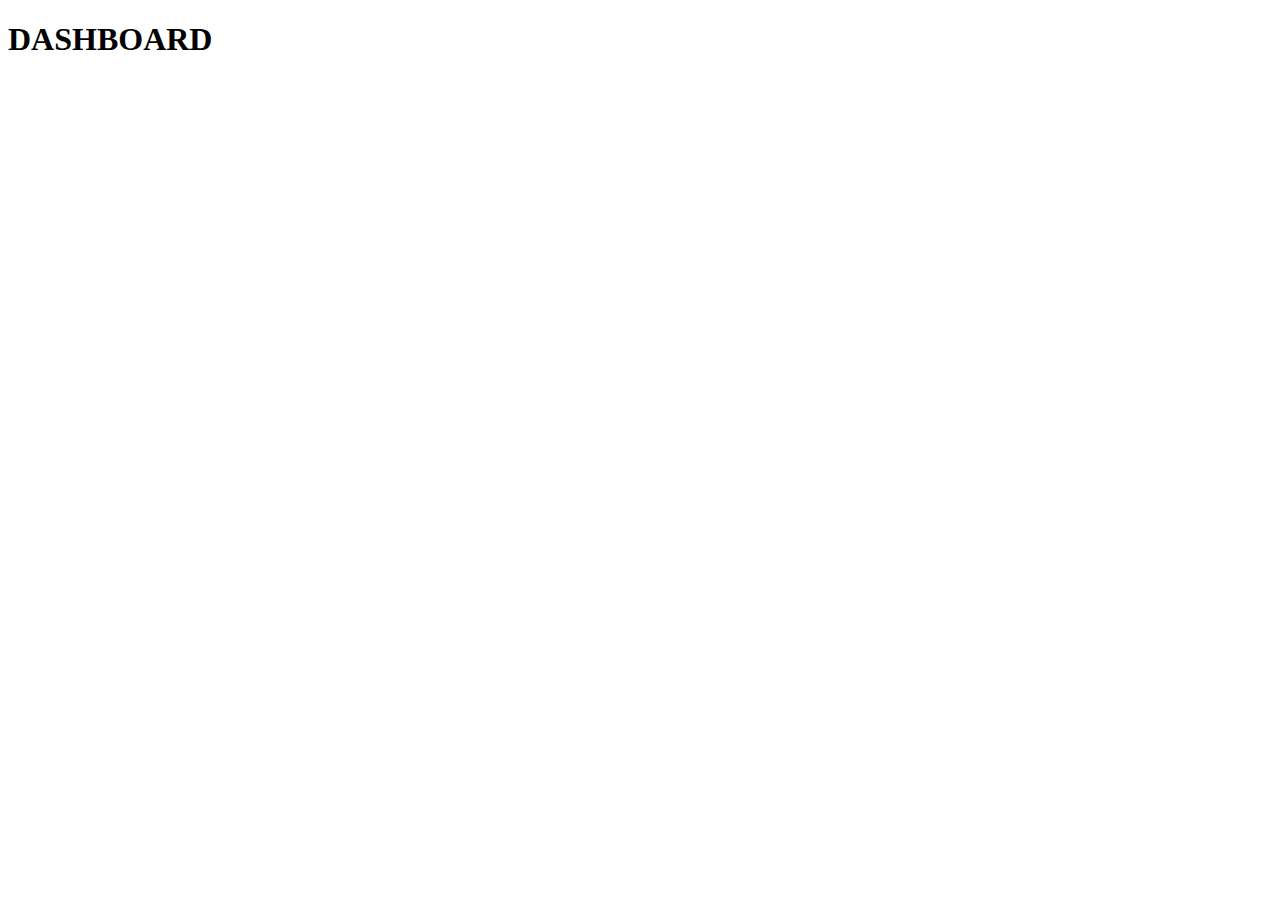
<file: Test_0/templates/dashboard.html>
<!DOCTYPE html>
<html lang="en">
    <head>
        <meta charset="UTF-8">
        <meta http-equiv="X-UA-Compatible" content="IE=edge">
        <meta name="viewport" content="width=device-width, initial-scale">
        <title>GAME_BOARD</title>
    </head>

    <body>
        <h1>
            DASHBOARD
        </h1>
    </body>


</html>
</file>
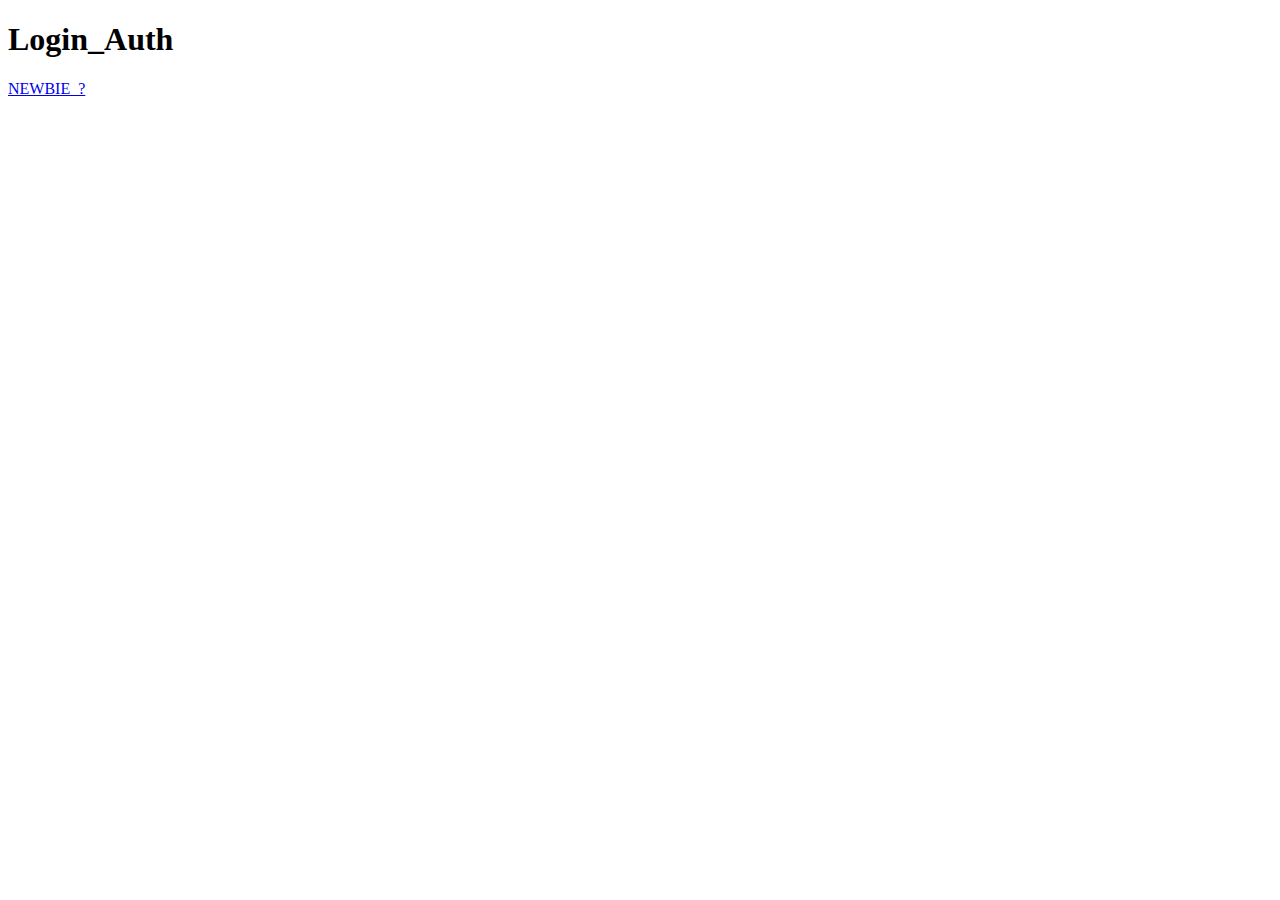
<file: Test_0/templates/login.html>
<!DOCTYPE html>
<html lang="en">
    <head>
        <meta charset="UTF-8">
        <meta http-equiv="X-UA-Compatible" content="IE=edge">
        <meta name="viewport" content="width=device-width, initial-scale">
        <title>LOGIN</title>
    </head>

    <body>
        <h1>
            Login_Auth
        </h1>
        <a href="{{url_for('Register')}}">NEWBIE_?</a>
         
    </body>


</html>
</file>
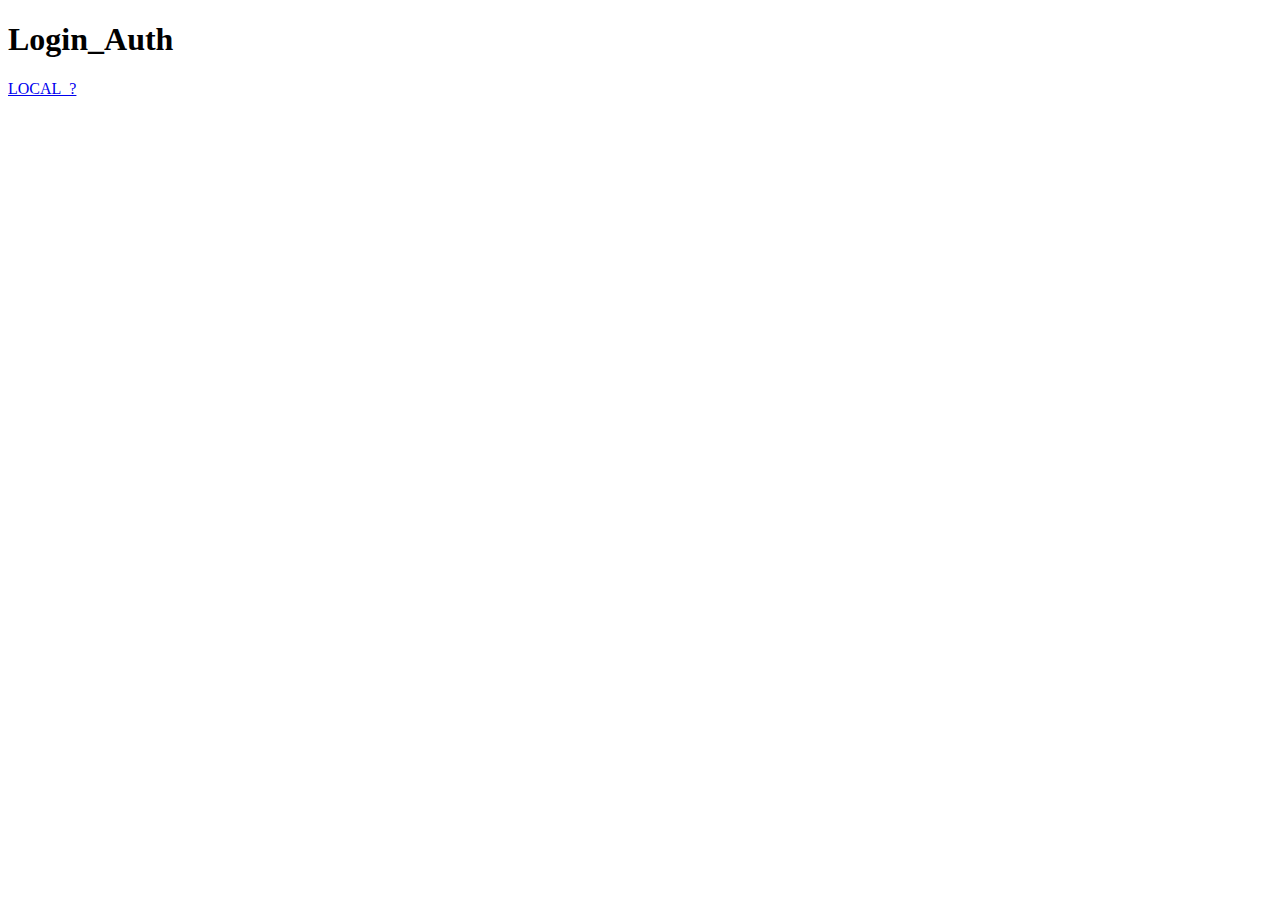
<file: Test_0/templates/register.html>
<!DOCTYPE html>
<html lang="en">
    <head>
        <meta charset="UTF-8">
        <meta http-equiv="X-UA-Compatible" content="IE=edge">
        <meta name="viewport" content="width=device-width, initial-scale">
        <title>LOGIN</title>
    </head>

    <body>
        <h1>
            Login_Auth
        </h1>
        <a href="{{url_for('Login')}}">LOCAL_?</a>
         
    </body>


</html>
</file>
